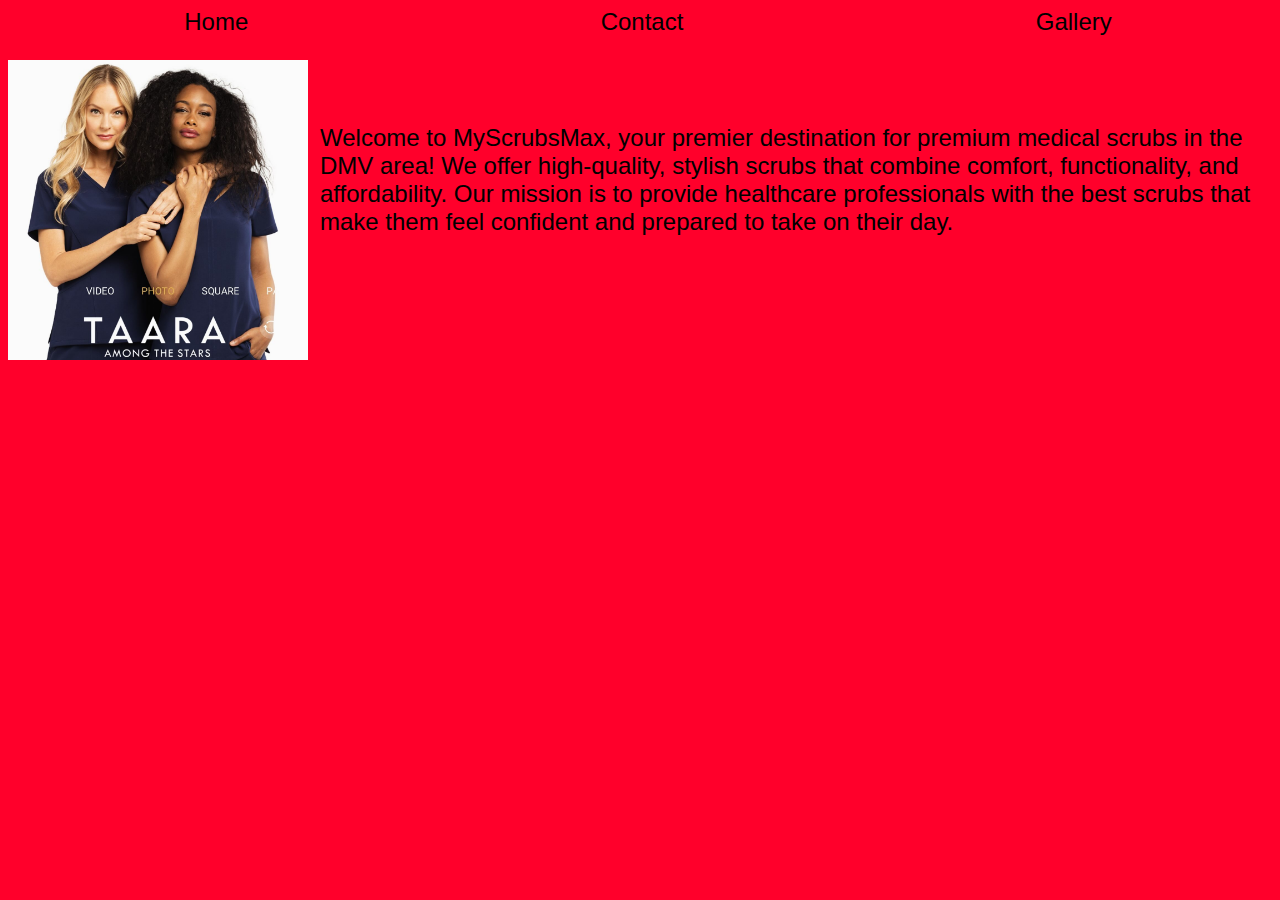
<file: index.html>
<!DOCTYPE html>
<html lang="en">
<head>
    <meta charset="UTF-8">
    <meta name="viewport" content="width=device-width, initial-scale=1.0">
    <title>MyScrubsMax</title>
    <link rel="stylesheet" href="index.css">
    <link rel="icon" href="C.E.O.jpeg">
</head>
<body>
    <img id="icon" src="C.E.O.jpeg" alt="C.E.O" height="300px" width="300px">
    <p id="Hos">Welcome to MyScrubsMax, your premier destination for premium medical scrubs in the DMV area! We offer high-quality, stylish scrubs that combine comfort, functionality, and affordability. Our mission is to provide healthcare professionals with the best scrubs that make them feel confident and prepared to take on their day.</p>
<div id="con">
<div><a id="i" href="index.html">Home</a></div>
<div><a id="c" href="contact.html">Contact</a></div>
<div><a href="gallery.html">Gallery</a></div>
</div>
</body>
</html>
</file>
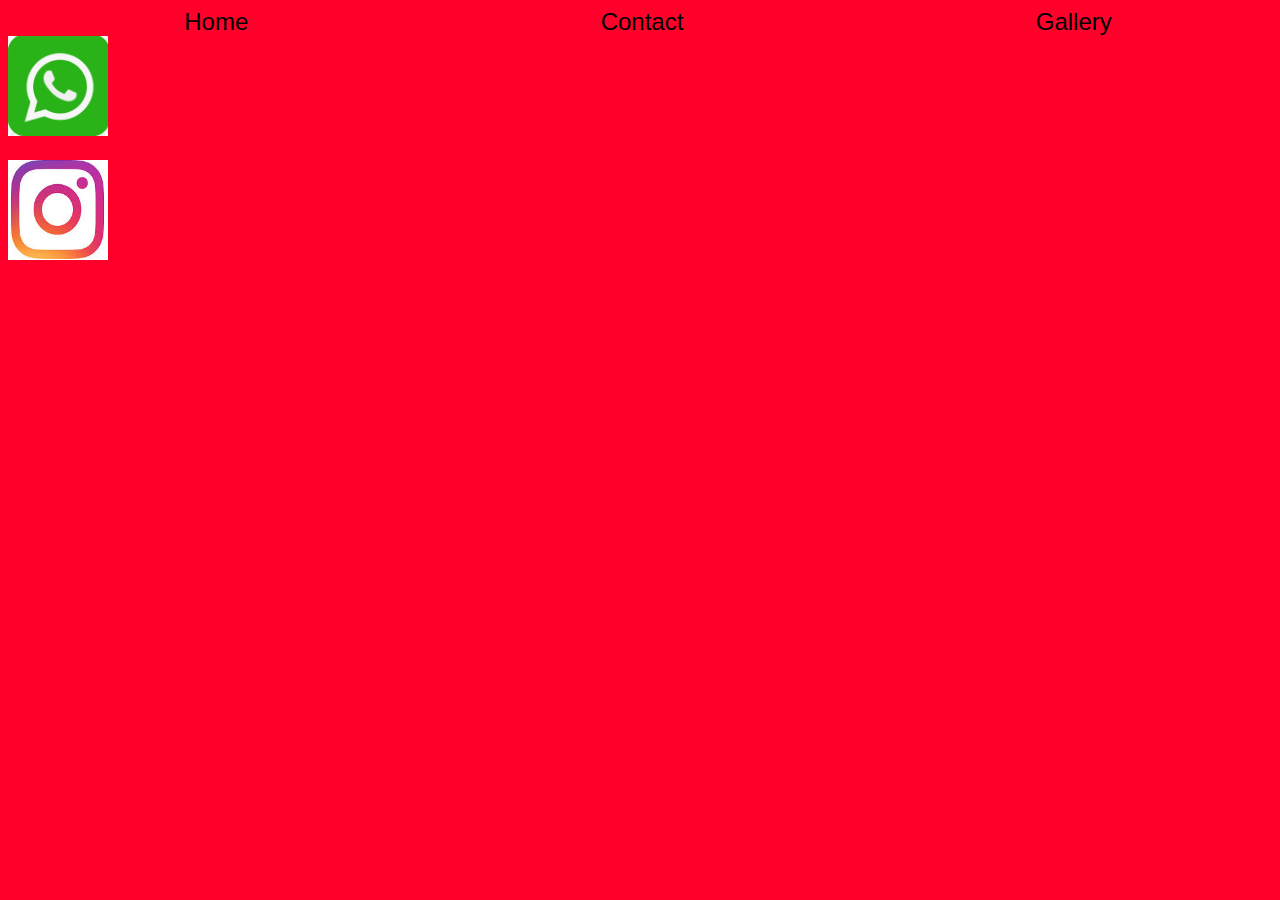
<file: contact.html>
<!DOCTYPE html>
<html lang="en">
<head>
    <meta charset="UTF-8">
    <meta name="viewport" content="width=device-width, initial-scale=1.0">
    <title>Document</title>
      <link rel="stylesheet" href="index.css">
</head>
<body>
<div id="con">
<div><a id="i" href="index.html">Home</a></div>
<div><a id="c" href="contact.html">Contact</a></div>
<div><a href="gallery.html">Gallery</a></div>
</div>
  <a id="num" href="https://wa.link/4i2zvi"><img src="Wha.png" alt="Wha" height="100px" width="100px"></a> <br> <br>
  <a href="https://www.instagram.com/myscrubsmax/?igsh=emNwYnBsdHB2a3c0#"><img src="ins.png" alt="ins" height="100px" width="100px"></a>
</body>
</html>
</file>
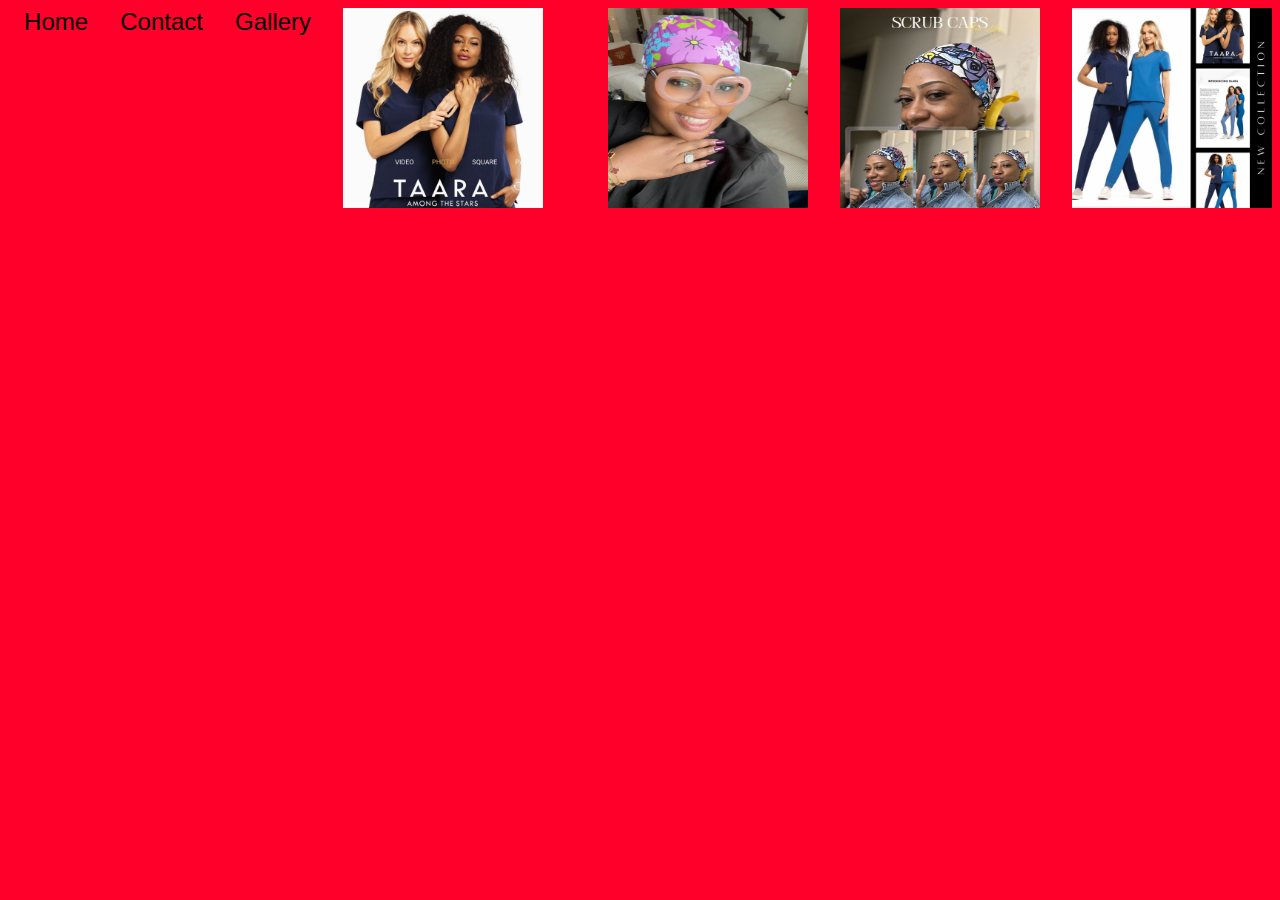
<file: gallery.html>
<!DOCTYPE html>
<html lang="en">
<head>
    <meta charset="UTF-8">
    <meta name="viewport" content="width=device-width, initial-scale=1.0">
    <title>Document</title>
    <link rel="stylesheet" href="index.css">
</head>
<body>
<div id="con">
<div><a id="i" href="index.html">Home</a></div>
<div><a id="c" href="contact.html">Contact</a></div>
<div><a href="gallery.html">Gallery</a></div>
   <img src="C.E.O.jpeg" alt="C.E.O" height="200px" width="200px"> <br>
   <img src="1.jpeg" alt="1" height="200px" width="200px"> 
   <img src="2.jpeg" alt="2" height="200px" width="200px"> 
   <img src="3.jpeg" alt="3" height="200px" width="200px"> 
</body>
</html>
</file>
<file: index.css>
*{
    box-sizing: border-box;
    line 
}
body{
    background-color: rgb(255, 0, 43);
    width: 100%;
}
#Hos{
    color: black;
    position: absolute;
    top: 100px;
    left:25% ;
    font-size: x-large;
    font-family: 'Segoe UI', Tahoma, Geneva, Verdana, sans-serif;
}
#con{
    display: flex;
    justify-content: space-around;
}
a{
    color: black;
    text-decoration: none;
    font-size: x-large;
    font-family: 'Segoe UI', Tahoma, Geneva, Verdana, sans-serif;
}
a:hover{
    color: orangered;
}
#icon{
    position: absolute;
    top: 60px;
}
@media screen and (max-width:575px) {
#Hos{
     margin-top: 50px;
    color: black;
     top: 65%;
    left:5px;
     position: absolute;
     width: 100% ;
     height: 300px ;
    font-size: small;
     position: absolute;
}
a{
    color: black;
    text-decoration: none;
    font-size: small;
    font-family: 'Segoe UI', Tahoma, Geneva, Verdana, sans-serif;
}
#icon{
     width: 90%;
    height: 300px;
    margin-top: 100px;
    margin-left: 10px;   
}
}
</file>
